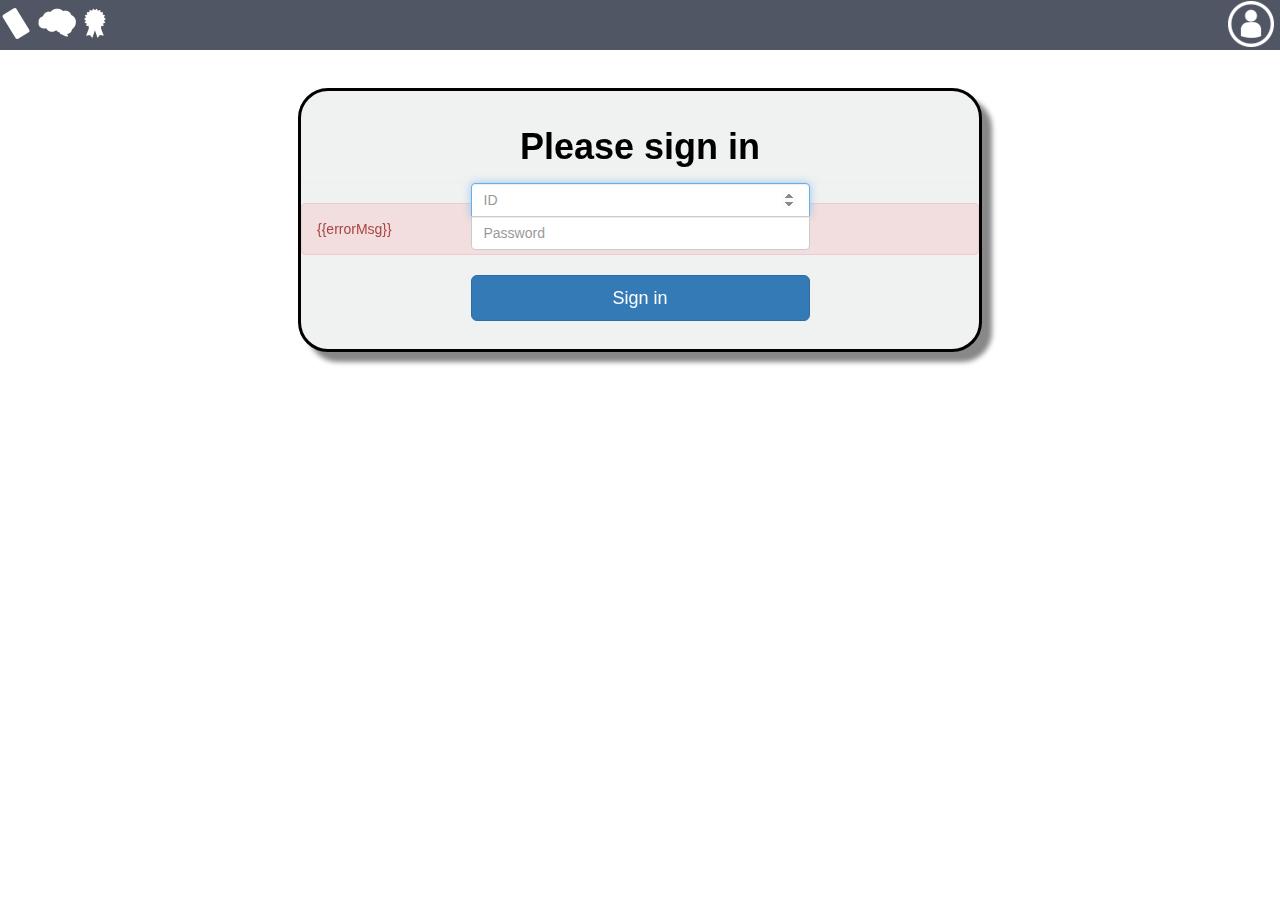
<file: public/index.html>
<!DOCTYPE html>
<html>
<head>
    <!-- CSS -->
    <link rel="stylesheet" href="//netdna.bootstrapcdn.com/bootstrap/3.0.3/css/bootstrap.min.css" />
    <link rel="stylesheet" type="text/css" href="include/style.css">
    <!-- JS -->
    <script src="https://code.angularjs.org/1.4.0-rc.1/angular.js"></script>
    <script src="include/LoginScript.js"></script>
</head>
<body ng-app="postExample" ng-controller="PostController as postCtrl">

<header>
        <a href="index.html" class="bottonMain"></a>
        <a href="#"class="one"></a>
        <a href="#" class="two"></a>
        <a href="#"class="three"></a>
        <div id = "clear"> </div>
</header>


<div class="container">
    <!-- =================================================================== -->
    <!-- FORM ============================================================== -->
    <!-- =================================================================== -->
    <div class="formDesign" id="login">
    <!-- PAGE HEADER -->
        <div class="page-header">Please sign in</div>
        <!-- pass in the variable if our form is valid or invalid -->
        <form class="login-form" ng-submit="postCtrl.postForm()">
        
        <label for="inputUsername" class="sr-only">ID</label>
        <input type="number" id="inputUsername" class="form-control" placeholder="ID" required autofocus ng-model="postCtrl.inputData.id">
        <label for="inputPassword" class="sr-only">Password</label>
        <input type="password" id="inputPassword" class="form-control" placeholder="Password" required ng-model="postCtrl.inputData.pass">
        <br>
        <div class="alert alert-danger" role="alert" ng-show="errorMsg">{{errorMsg}}</div>
        <button class="btn btn-lg btn-primary btn-block" type="submit">Sign in</button>
    
        </form>
    </div>

    
</div>
</body>
</html>
</file>
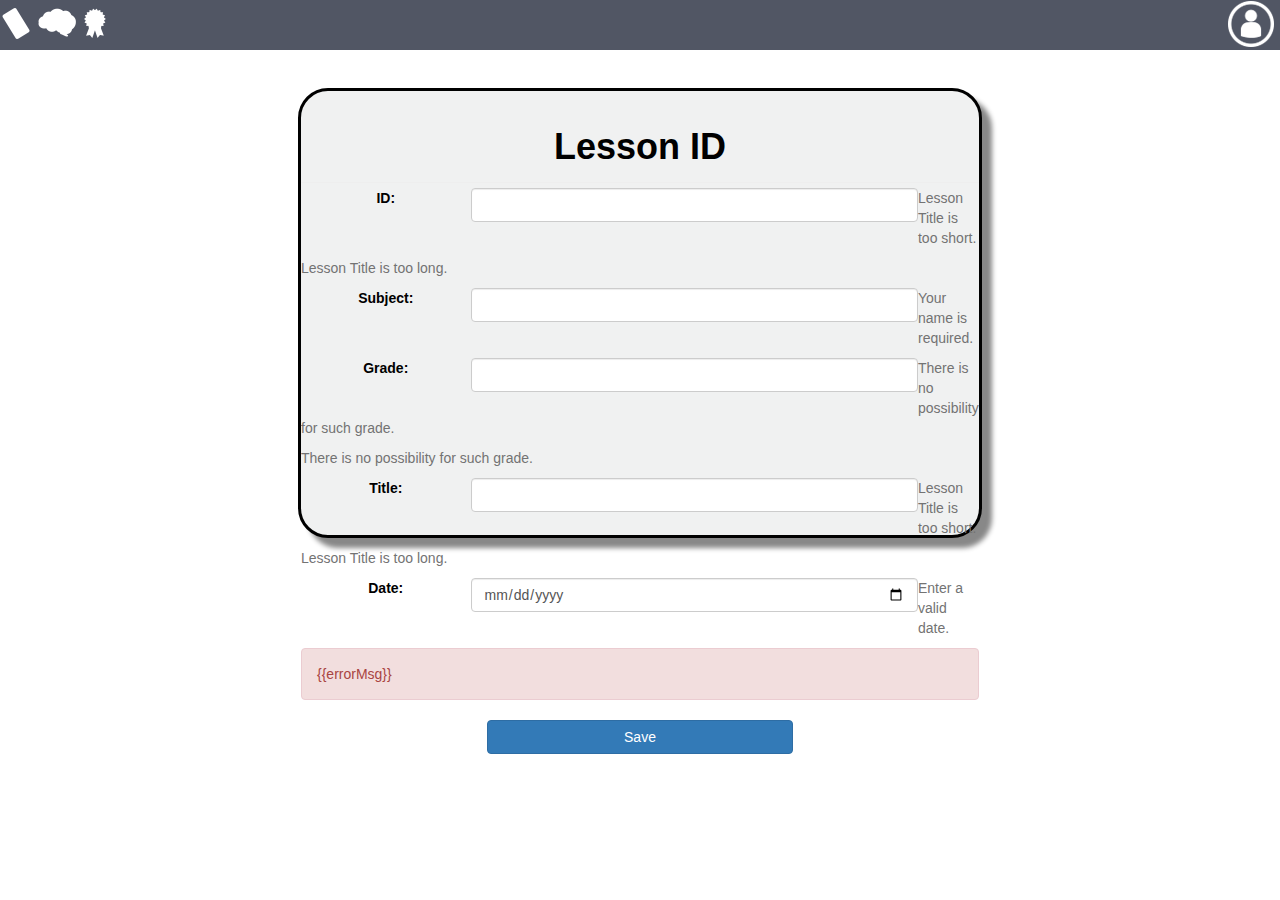
<file: public/createNewLesson/newLesson.html>
<!DOCTYPE html>
<html>
<head>
    <!-- CSS -->
    <link rel="stylesheet" href="//netdna.bootstrapcdn.com/bootstrap/3.0.3/css/bootstrap.min.css" />
    <link rel="stylesheet" type="text/css" href="../include/style.css">
    <!-- JS -->
    <script src="https://code.angularjs.org/1.4.0-rc.1/angular.js"></script>
    <script src="app.js"></script>
</head>
<body ng-app="validationApp" ng-controller="mainController">
<header>
        <a href="../index.html" class="bottonMain"></a>
        <a href="#"class="one"></a>
        <a href="#" class="two"></a>
        <a href="#"class="three"></a>
        <div id = "clear"> </div>
</header>
<div class="container">
    <!-- =================================================================== -->
    <!-- FORM ============================================================== -->
    <!-- =================================================================== -->
    <div class="formDesign" id="lesson">
    <!-- PAGE HEADER -->
        <div class="page-header">Lesson ID</div>
        <!-- pass in the variable if our form is valid or invalid -->
        <form name="userForm" class="userForm" ng-submit="submitForm(userForm.$valid)" novalidate>

            <!-- ID -->
            <div class="form-group" ng-class="{ 'has-error' : userForm.LessonTitle.$invalid && !userForm.id.$pristine }">
                <label class="lableDes">ID:</label>
                 <input type="text" name="id" class="form-control form-control-lesson"  ng-model="user.id" ng-minlength="1" ng-maxlength="5">
                <p ng-show="userForm.id.$error.minlength" class="help-block">Lesson Title is too short.</p>
                <p ng-show="userForm.id.$error.maxlength" class="help-block">Lesson Title is too long.</p>
            </div>

            <!-- Subject -->
            <div class="form-group" ng-class="{ 'has-error' : userForm.subject.$invalid && !userForm.subject.$pristine }">
                <label class="lableDes">Subject:</label>
                <input type="text" name="subject" class="form-control form-control-lesson" ng-model="user.subject" required>
                <p ng-show="userForm.subject.$invalid && !userForm.subject.$pristine" class="help-block">Your name is required.</p>
            </div>
            
            <!-- Grade -->
            <div class="form-group" ng-class="{ 'has-error' : userForm.grade.$invalid && !userForm.grade.$pristine }">
                <label class="lableDes">Grade: </label>
                <input type="number" name="grade" class="form-control form-control-lesson" ng-model="user.grade" ng-minlength="1" ng-maxlength="3">
                <p ng-show="userForm.grade.$error.minlength" class="help-block">There is no possibility for such grade.</p>
                <p ng-show="userForm.grade.$error.maxlength" class="help-block">There is no possibility for such grade.</p>
            </div>

            <!-- Lesson Title -->
            <div class="form-group" ng-class="{ 'has-error' : userForm.LessonTitle.$invalid && !userForm.LessonTitle.$pristine }">
                <label class="lableDes">Title: </label>
                <input type="text" name="LessonTitle" class="form-control form-control-lesson" ng-model="user.LessonTitle" ng-minlength="4" ng-maxlength="10">
                <p ng-show="userForm.LessonTitle.$error.minlength" class="help-block">Lesson Title is too short.</p>
                <p ng-show="userForm.LessonTitle.$error.maxlength" class="help-block">Lesson Title is too long.</p>
            </div>

            <!-- Date -->
            <div class="form-group" ng-class="{ 'has-error' : userForm.date.$invalid && !userForm.date.$pristine }">
                <label class="lableDes">Date: </label>
                <input type="date" name="date" class="form-control form-control-lesson" ng-model="user.date">
                <p ng-show="userForm.date.$invalid && !userForm.date.$pristine" class="help-block">Enter a valid date.</p>
            </div>
            <div class="alert alert-danger" role="alert" ng-show="errorMsg">{{errorMsg}}</div>
            <button type="submit" class="btn btn-primary btn-new">Save</button>
            
        </form>
    </div>

    
</div>
</body>
</html>
</file>
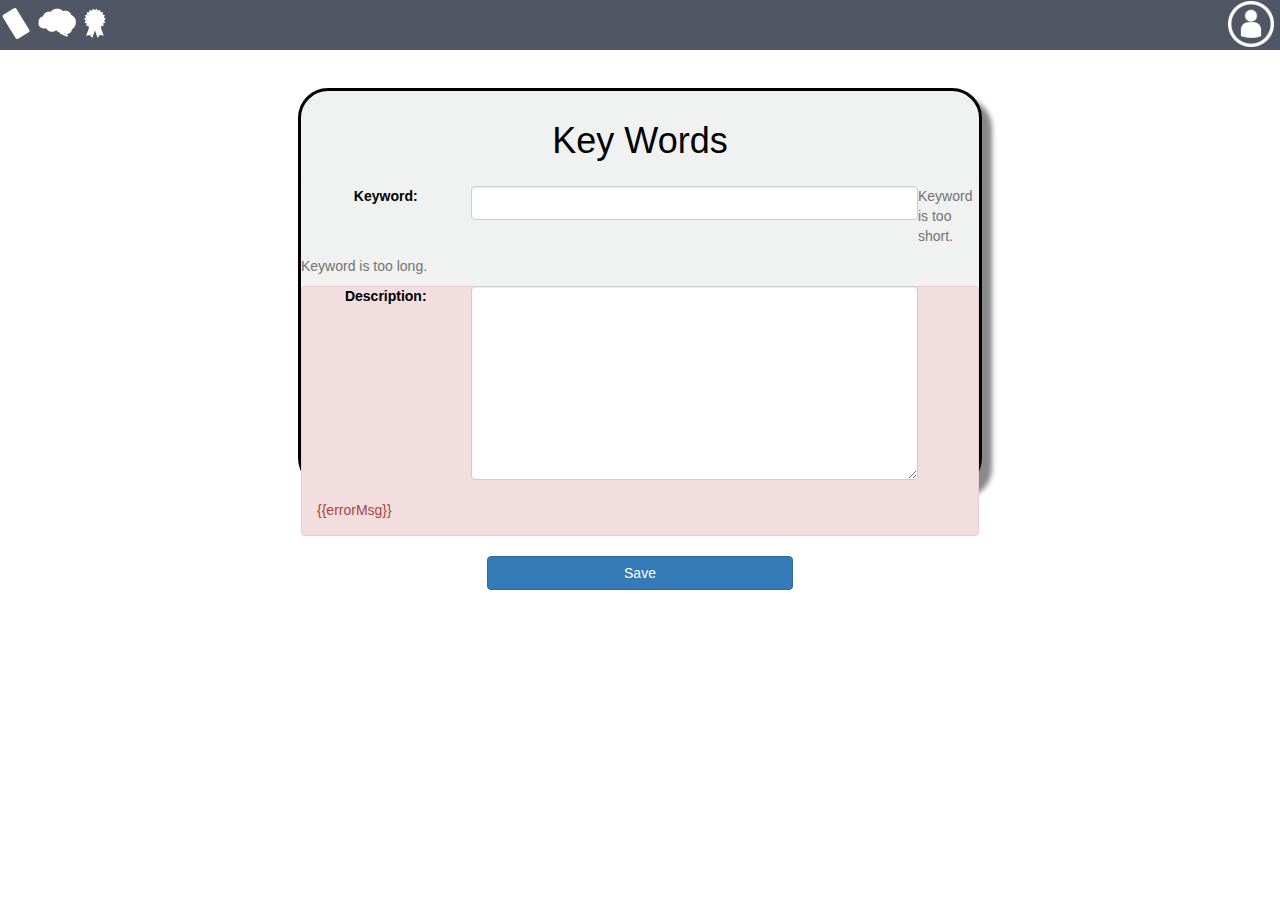
<file: public/Keywords/Keywords.html>
<!DOCTYPE html>
<html>
<head>
    <!-- CSS -->
    <link rel="stylesheet" href="//netdna.bootstrapcdn.com/bootstrap/3.0.3/css/bootstrap.min.css" />
    <link rel="stylesheet" type="text/css" href="../include/style.css">
    <!-- JS -->
    <script src="https://code.angularjs.org/1.4.0-rc.1/angular.js"></script>
    <script src="app.js"></script>
</head>
<body ng-app="validationApp" ng-controller="mainController">
<header>
        <a href="index.html" class="bottonMain"></a>
        <a href="#"class="one"></a>
        <a href="#" class="two"></a>
        <a href="#"class="three"></a>
        <div id = "clear"> </div>
</header>

<div class="container">
  <div class="formDesign" id="keyWordDes">  
    <!-- PAGE HEADER -->
    <div class="page-header"><h1>Key Words</h1></div>
   
    <!-- =================================================================== -->
    <!-- FORM ============================================================== -->
    <!-- =================================================================== -->
    
    <!-- pass in the variable if our form is valid or invalid -->
    <form name="userForm" ng-submit="submitForm(userForm.$valid)" novalidate>

        <!-- Keyword -->
        <div class="form-group" ng-class="{ 'has-error' : userForm.Keyword.$invalid && !userForm.Keyword.$pristine }">
            <label class="lableDes">Keyword:</label>
            <input type="text" name="Keyword" class="form-control form-control-lesson" ng-model="user.Keyword" ng-minlength="1" ng-maxlength="25">
            <p ng-show="userForm.Keyword.$error.minlength" class="help-block">Keyword is too short.</p>
            <p ng-show="userForm.Keyword.$error.maxlength" class="help-block">Keyword is too long.</p>
        </div>
        
        <!-- RelativeWord1 -->
        <div class="form-group" ng-class="{ 'has-error' : userForm.Description.$invalid && !userForm.Description.$pristine }">
            <label class="lableDes">Description:</label>
            <textarea rows="9" cols="50" type="text" name="Description" class="form-control form-control-lesson"  ng-model="user.Description" ></textarea>
            <!-- <p ng-show="userForm.Description.$error.minlength" class="help-block">Description is too short.</p>
            <p ng-show="userForm.Description.$error.maxlength" class="help-block">Description is too long.</p> -->
        </div>

        <div class="alert alert-danger" role="alert" ng-show="errorMsg">{{errorMsg}}</div>
        <button type="submit" class="btn btn-primary btn-new">Save</button>
           
        
    </form>
    
  </div>
</div>
</body>
</html>
</file>
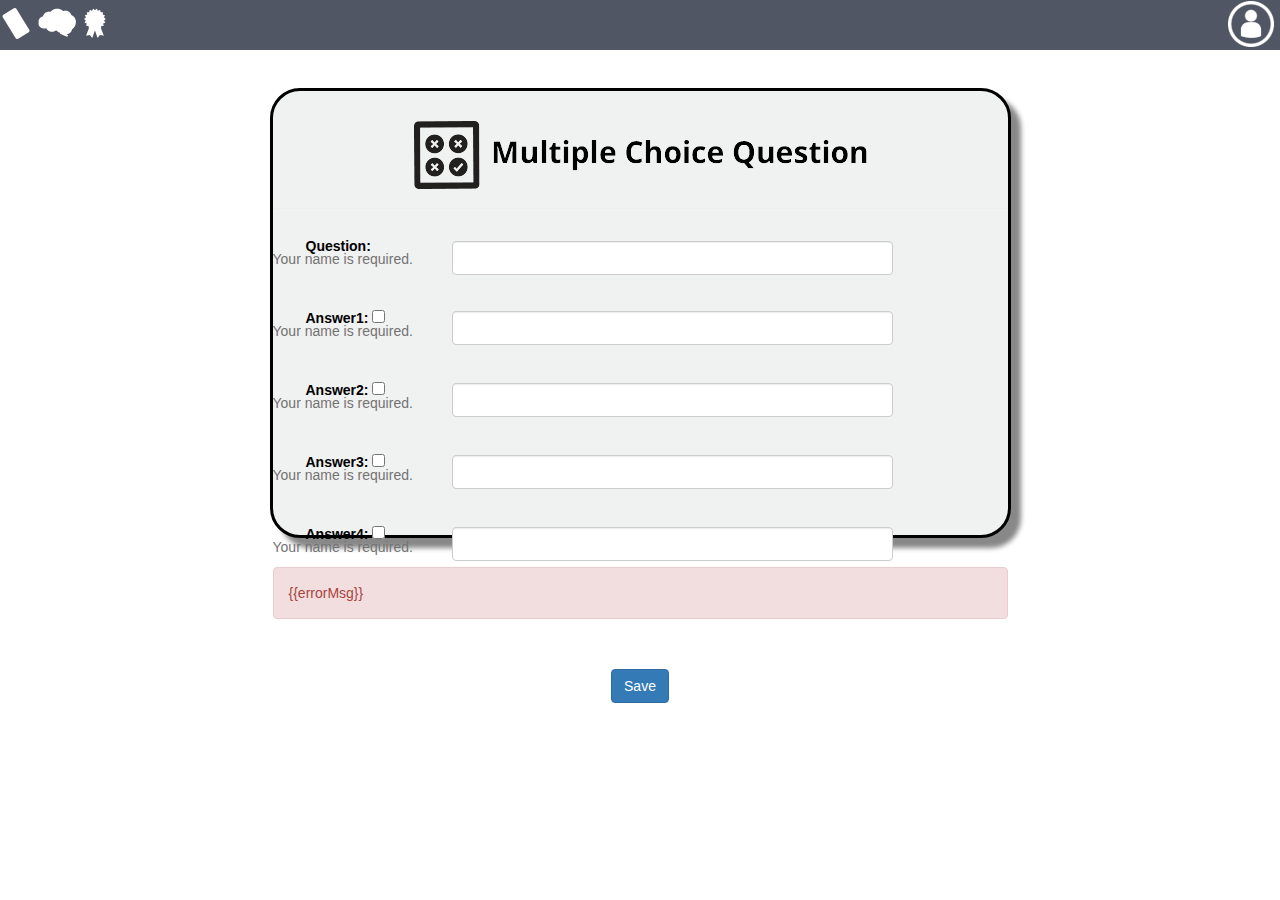
<file: public/MultipleQuestions/MultipleQuestions.html>
<!DOCTYPE html>
<html>
<head>
    <!-- CSS -->
    <link rel="stylesheet" href="//netdna.bootstrapcdn.com/bootstrap/3.0.3/css/bootstrap.min.css" />
    <link rel="stylesheet" type="text/css" href="MCstyle.css">
    <script src="http://ajax.aspnetcdn.com/ajax/jQuery/jquery-1.12.4.min.js"></script>
    <!-- JS -->
    <script src="https://code.angularjs.org/1.4.0-rc.1/angular.js"></script>
    <script src="app.js"></script>
</head>
<body ng-app="validationApp" ng-controller="mainController">
<header>
        <a href="../index.html" class="bottonMain"></a>
        <a href="#"class="one"></a>
        <a href="#" class="two"></a>
        <a href="#"class="three"></a>
        <div id = "clear"> </div>
</header>
<div class="container">
    <!-- =================================================================== -->
    <!-- FORM ============================================================== -->
    <!-- =================================================================== -->
    <div class="formDesign">
    <!-- PAGE HEADER -->
        <div class="page-header"><p><img src="../images/QnATitle.png"></p></div>
        <!-- pass in the variable if our form is valid or invalid -->
        <form name="userForm" ng-submit="submitForm(userForm.$valid)" novalidate>

            <!-- Question -->
            <div class="form-group" ng-class="{ 'has-error' : userForm.subject.$invalid && !userForm.Question.$pristine }">
                <label class:"lableDes">Question: <input type="text" name="Question" class="form-control" ng-model="user.Question" required></label>
                <p ng-show="userForm.Question.$invalid && !userForm.Question.$pristine" class="help-block">Your name is required.</p>
            </div>
            
            <!-- Answer1 -->
            <div class="form-group" ng-class="{ 'has-error' : userForm.Answer1.$invalid && !userForm.Answer1.$pristine }">
                <label class:"lableDes">Answer1: <input type="text" name="Answer1" class="form-control" ng-model="user.Answer1" required>
                    <input type="checkbox" id= "ans1">
                </label>
                <p ng-show="userForm.Answer1.$invalid && !userForm.Answer1.$pristine" class="help-block">Your name is required.</p>
            </div>

            <!-- Answer2 -->
            <div class="form-group" ng-class="{ 'has-error' : userForm.Answer2.$invalid && !userForm.Answer2.$pristine }">
                <label class:"lableDes">Answer2: <input type="text" name="Answer2" class="form-control" ng-model="user.Answer2" required>
                    <input type="checkbox" id = "ans2">
                </label>
                <p ng-show="userForm.Answer2.$invalid && !userForm.Answer2.$pristine" class="help-block">Your name is required.</p>
            </div>

            <!-- Answer3 -->
            <div class="form-group" ng-class="{ 'has-error' : userForm.Answer3.$invalid && !userForm.Answer3.$pristine }">
                <label class:"lableDes">Answer3: <input type="text" name="Answer3" class="form-control" ng-model="user.Answer3" required>
                    <input type="checkbox" id="ans3">
                </label>
                <p ng-show="userForm.Answer3.$invalid && !userForm.Answer3.$pristine" class="help-block">Your name is required.</p>
            </div>

            <!-- Answer4 -->
            <div class="form-group" ng-class="{ 'has-error' : userForm.Answer4.$invalid && !userForm.Answer4.$pristine }">
                <label class:"lableDes">Answer4: <input type="text" name="Answer4" class="form-control" ng-model="user.Answer4" required>
                    <input type="checkbox" id="ans4">
                </label>
                <p ng-show="userForm.Answer4.$invalid && !userForm.Answer4.$pristine" class="help-block">Your name is required.</p>
            </div>

            <div class="alert alert-danger" role="alert" ng-show="errorMsg">{{errorMsg}}</div>
            <button type="submit" class="btn btn-primary">Save</button>
            
        </form>
    </div>

    
</div>
</body>
</html>
</file>
<file: public/include/style.css>
* {
    padding: 0px;
    margin: 0px;
}

div, header, nav, main, section, a {
    display: block;
}

section{
    width: 100%;
}

body {
    font-family: arial;
    color: black;
    overflow: hidden; 
}
 header{
    height: 50px;
    background-color: #515664;
    margin-bottom: 3%;
    width: 100%;
}

.login-form {
    margin: 0 auto;
    width: 100%;
}
#inputUsername {
  margin-bottom: -1px;
  border-bottom-right-radius: 0;
  border-bottom-left-radius: 0;
  margin-right: 25%;
  width: 50%;
}
#inputPassword {
  border-top-left-radius: 0;
  border-top-right-radius: 0;
  margin-right: 25%;
  width: 50%;
}
.page-header{
    margin: 0 auto;
    text-align: center;
    font-weight: bold;
    font-size: 36px;
    margin-top:30px;
}


.page-header p{
    float:right;
}
.btn, .btn-primary{
    display: block;
    margin: 0px auto;
}
.btn-block {
    display: block;
    float: right;
    margin-right: 25%;
   width: 50%;
}
.wrapper{
    overflow:hidden; 
    margin-bottom:10px;
    text-align: center;;
    margin: 0 auto;
    margin-top: 160px;

}

.wrapperL{
    width: 100%;
    overflow:hidden; 
    margin-bottom:10px;
    text-align: center;;
    margin: 0 auto;
    margin-top: 150px;
}

.wrapperLD{
    margin-top:112px; 
    float: left;
    margin: 0 auto;
}
.wrapper section{
    float:left;
    margin-left: 30px;

}

.wrapper section input{
    margin-left: 305px;
    margin-top: 245px;
}

.navbar-default{
    background-color: #515664;
}
.nav, .navbar-nav{
    float:right;
}

.bottonMain{
    background-image: url("../images/iconForMain.png");
    width:46px;
    height: 46px;
    float: right;
    position: relative;
    margin-right: 0.5%;
    margin-top: 1px;
}
.one{
    background-image: url("../images/2.png");
    width:31px;
    height: 42px;
    position: relative;
    float: left;
    margin-top: 4px;
}
.two{
    background-image: url("../images/3.png");
    width:42px;
    height: 41px;
    position: relative;
    float: left;
    left: 0.5%;
    margin-top:4px;
}
.three{
    background-image: url("../images/4.png");
    width:27px;
    height: 34px;
    margin-top: 5px;
    position: relative;
    float: left;
    left: 0.8%;
    margin-top: 8px;
}

.headerTitle{
    width: 60%;
    float: left;
    margin:25px;
}

.headerIcon{
    width: 40%;
    float: right;
    margin:25px;
}

.mainHead{ width: 100%; }



.formDesign{
    margin: 0px auto;
    background-color: #f0f1f1;
    border-radius: 30px;
    box-shadow: 10px 10px 5px #888888;
    border-style: solid;
    border-color: #000000 #000000;
    height:264px;
    width:60%;
    border-color: bold;
}

#login{
    height:264px;
}
#lesson{
    height:450px;
}

.userForm{
    margin: 0 auto;
}

.form-control{
    width:75%;
    float: right;
}

.form-control-lesson{
    width: 66%;
    float: left;
    margin-bottom: 3%;
}

.lableDes {
    text-align: center;

}
.form-group label{
    width: 25%;
    float: left;
    font-weight: bolder;
} 

.form-group {
    margin-bottom: 10px;
}

#box{
    width: 600px;
    height: 380px;
    background-color: #ffffff;
    border: 1px solid #010741;
    border-radius: 30px;
    overflow: hidden;
    margin-left: 27px;

}

.box4_myLessons{
   
    background-color: #ffffff;
    border: 1px solid #010741;
    bottom: 206px;
    border-radius: 30px;
    left: 26px;
    overflow: hidden;

}
#SelectedIcons{
    width:300px;
}
#meLessonIcon{
    background-image: url("../images/myLessonIcon2.png");
    width: 105px;
    height: 93px;
    bottom: 89px;
    float: right;
    position: absolute;
    margin-left: 65%;
}

#SaveLessonIcon{
    background-image: url("../images/saveLessonIcon.png");
    width: 112px;
    height: 88px;
    bottom: 89px;
    float: right;
    margin-top: 50%;
    position: absolute;
    margin-left: 50%;
}
.btn-new{
    width:45%;
}
#popup{
    width: 615px;
    height: 360px;
    background-color: #f0f1f1;
    position: absolute;
    left: 803px;
    top: 239px;
    border-radius: 15px;
    border-color: #808285;
    border-style: solid;
    transition: 1s;
}
.invisible{
    opacity: 0;
}

.nonexistent{
    display:none;
}


#popup h3{
    text-align: center;
    font-size: 30px;
    margin-bottom: 28px;
    margin-top: 12px;
    text-decoration: underline;
    font-weight: bold;

}

#popup a{
    float:left;
    width:180px;
    display: block;
    margin-left: 22px;

}

a:hover {
    text-decoration: none;
}

#popup a p{
    font-size:24px;
    width:100%;
    color:#000000;
    text-align: center;
    font-weight: bold;
    margin:0px;
    text-decoration: none;
}

#popup img{
    margin-bottom: 17px;
}

.category {
    float: left;
    position: relative;
    width: 25%;
}

.LOptions, .Lexplanation{
    float: left;
    position: relative;
    width: 33.3%;
    margin-bottom: -1%;
}



.hrefCategory, .hrefOptions{
    display: block;
    width: 240px;
    height: 260px;
    margin: auto;
}

.hrefExp{
    display: block;
    width: 240px;
    height: 260px;
    margin: auto;
}

#pic1{
    background: url(../images/CNL.png) no-repeat;
}

#pic2{
    background: url(../images/ML.png) no-repeat;
}

#pic3{
    background: url(../images/RP.png) no-repeat;
}

#pic4{
    background: url(../images/IN.png) no-repeat;
}


#itemL1{
    background: url(../images/LessonDesignToolds.png) no-repeat;
}

#itemL2{
    background: url(../images/Badges.png) no-repeat;
}

#itemL3{
    background: url(../images/KeywordsCreator.png) no-repeat;
}

#add{
     background: url(../images/add.png) no-repeat;
     width: 55px;
     height: 55px;
     float: left;
     margin-right: 1.5%;
}

#del{
     background: url(../images/del.png) no-repeat;
     width: 55px;
     height: 55px;
     float: left;
}

#side{
    width: 34%;
    float: right;
    margin: 0 auto;
    padding-top: 22px;
    padding-right: 0.5%;
}

#mlIcon{
    background: url(../images/mlIcon.png) no-repeat;
    width: 55px;
    height: 55px;
    float: left;
}
span{
    text-decoration: none;
    color: black;
    float: left;
    margin-top: 17px;
    margin-right: 10px;
    font-weight: 17px;
}

#explanation1{
    background: url(../images/LDWords.png) no-repeat;
}

#explanation2{
    background: url(../images/BDWords.png) no-repeat;
}

#explanation3{
    background: url(../images/KWords.png) no-repeat;
}


#lessOptionsLogo{
    background: url(../images/Lesson-Options.png) no-repeat;
    width: 50px;
    height: 50px;
    float: left;
}


#lessOptionsIcon{
    background: url(../images/myLessonIcon2.png) no-repeat;
    width: 104px;
    height: 94px;
    float: right;
    margin-right: 1%;
}

.headLine{
    text-align: center;
    font-weight: bold;
    font-size: 36px;
    margin-left: 10px;
    position: relative;
    float: left;
}
#search{
    width: 100%;
    height: 50px;
    position: relative;
    float: left;
    padding-left: 28px;
}

#lessonId{
    position: relative;
   float: left;

}


#fileSelector{
     margin-top: 28%;
    margin-left: 36%;

}

#presentBox section{
    width: 15%;
    margin-top: 10%;
    margin-left: 5%;
}

#inputKey{
    height: 150px;
}

#keyWordDes{
    height: 400px;
}

.clear{
    clear:both;
}
</file>
<file: public/MultipleQuestions/MCstyle.css>
* {
    padding: 0px;
    margin: 0px;
}

div, header, nav, main, section, a {
    display: block;
}

section{
    width: 100%;
}

body {
    font-family: arial;
    color: black;
    overflow: hidden; 
}
 header{
    height: 50px;
    background-color: #515664;
    margin-bottom: 3%;
    width: 100%;
}

.page-header{
    margin: 0 auto;
    text-align: center;
    font-weight: bold;
    font-size: 36px;
    margin-top:30px;
}

/*.page-header p{
    float:right;
}*/

.wrapper{
    overflow:hidden; 
    margin-bottom:10px;
    text-align: center;;
    margin: 0 auto;
    margin-top: 160px;

}

.wrapperL{
    width: 100%;
    overflow:hidden; 
    margin-bottom:10px;
    text-align: center;;
    margin: 0 auto;
    margin-top: 150px;
}

.wrapperLD{
    margin-top:112px; 
    float: left;
    margin: 0 auto;
}
.wrapper section{
    float:left;
    margin-left: 30px;

}

.wrapper section input{
    margin-left: 305px;
    margin-top: 245px;
}

.navbar-default{
    background-color: #515664;
}
.nav, .navbar-nav{
    float:right;
}

.bottonMain{
    background-image: url("../images/iconForMain.png");
    width:46px;
    height: 46px;
    float: right;
    position: relative;
    margin-right: 0.5%;
    margin-top: 1px;
}
.one{
    background-image: url("../images/2.png");
    width:31px;
    height: 42px;
    position: relative;
    float: left;
    margin-top: 4px;
}
.two{
    background-image: url("../images/3.png");
    width:42px;
    height: 41px;
    position: relative;
    float: left;
    left: 0.5%;
    margin-top:4px;
}
.three{
    background-image: url("../images/4.png");
    width:27px;
    height: 34px;
    margin-top: 5px;
    position: relative;
    float: left;
    left: 0.8%;
    margin-top: 8px;
}
.userForm{
    margin: 0 auto;
}

.form-control{
    width: 60%;
    float: right;
    margin-right: 115px;
    padding-top: 5px;
    margin-top: 5px;
}

.form-control-lesson{
    width: 66%;
    float: left;
    margin-bottom: 3%;
}

.lableDes {
    text-align: center;

}
.form-group label{
    width: 25%;
    font-weight: bolder;
    margin-left: 33px;
    position: relative;
    top: 12px;
} 

.form-group {
    margin-bottom: 10px;
    padding-top: 15px;
}

.formDesign{
    margin: 0px auto;
    background-color: #f0f1f1;
    border-radius: 30px;
    box-shadow: 10px 10px 5px #888888;
    border-style: solid;
    border-color: #000000 #000000;
    height: 450px;
    width: 65%;
    border-color: bold;
}

label{
     display: initial;
}

.btn, .btn-primary{
    display: block;
    margin: 0px auto;
    margin-top: 50px;
}
.btn-block {
    display: block;
    float: right;
    margin-right: 25%;
   width: 50%;
}
</file>
